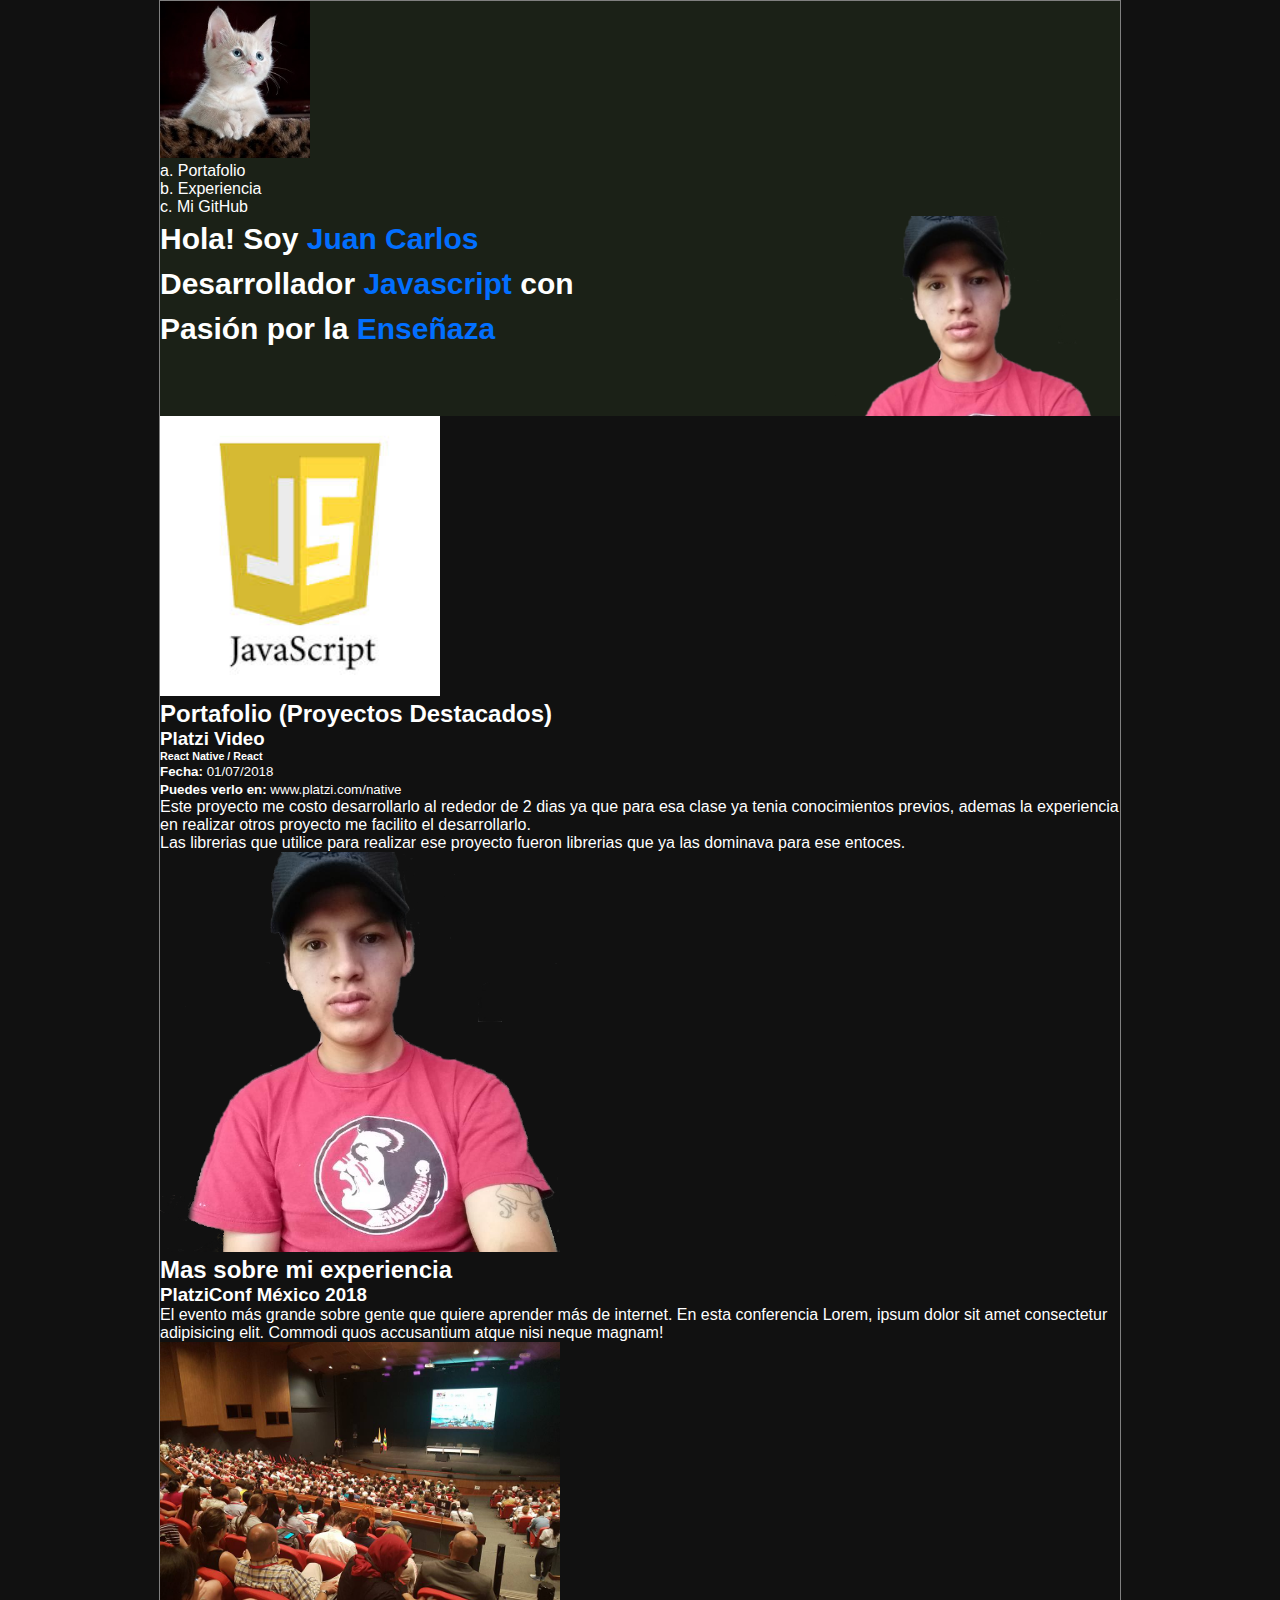
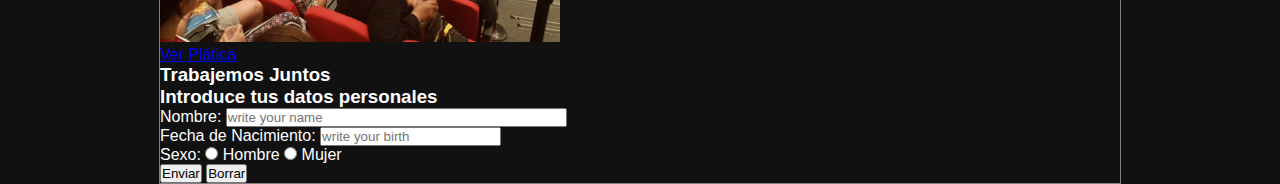
<file: index.html>
<!DOCTYPE html>
<html lang="es">
    <head>
        <meta charset="UTF-8">
        <meta name="viewport" content="width=device-width, initial-scale=1.0">
        <title>JCarlos</title>
        <link rel="icon" href="images/vsCode.png" type="image/png" >
        <link rel="stylesheet" href="index.css">
    </head>
    <body>
        <div id="conteiner">
            <header id="header">
                <div>
                    <figure>
                        <img src="images/cat.jpeg" alt="La imagen se perdio" width="150">
                    </figure>
                    <nav>
                    <ol type="a">
                            <li>
                                <a href="/portafolio">
                                Portafolio
                                </a>
                            </li>
                            <li>
                                <a href="#experiencia">
                                Experiencia 
                                </a>
                            </li>
                            <li>
                                <a href="https://www.github.com/JuankaMF/hyperblog" target="_black">
                                Mi GitHub 
                                </a>
                            </li> 
                        </ol>
                    </nav>
                </div>
            </header>
            <section>
                <div id="imageFondo">
                    <h1 id="h1">
                        Hola! Soy <strong class="texto">Juan Carlos</strong><br> Desarrollador <strong class="texto">Javascript</strong> con <br>Pasión por la <strong class="texto">Enseñaza</strong>
                    </h1>
                </div>
                <img src="images/javascript.jpg" alt="Robo de imagen" width="280">
            </section>
            <section>
                <h2 id="portafolio" class="titulos">Portafolio (Proyectos Destacados)</h2>
                <article>
                    <h3>Platzi Video</h3>
                    <h6>React Native / React</h6>
                    <p><small><strong>Fecha:</strong> 01/07/2018</small></p>
                    <p><small><strong>Puedes verlo en:</strong> www.platzi.com/native</small></p>
                    <p>
                        Este proyecto me costo desarrollarlo al rededor de 2 dias ya que para esa clase ya tenia conocimientos previos, ademas la experiencia en realizar otros proyecto me facilito el desarrollarlo.
                    </p>
                    <p>
                        Las librerias que utilice para realizar ese proyecto fueron librerias que ya las dominava para ese entoces.
                    </p>
                    <form action="https://www.youtube.com">
                        <input type="image" src="images/carlos.png" width="400">
                    </form>
                </article>
            </section>
            <section>
                <h2 id="experiencia" class="titulos">Mas sobre mi experiencia</h2>
                <article>
                    <h3>PlatziConf México 2018</h3>
                    <p>El evento más grande sobre gente que quiere aprender más de internet. En esta conferencia Lorem, ipsum dolor sit amet consectetur adipisicing elit. Commodi quos accusantium atque nisi neque magnam!</p>
                    <figure>
                        <img src="images/conferences.jpg" alt="Ups!!" width="400">
                    </figure>
                    
                    <a href="https://www.platzi.com">Ver Plática</a>
                </article>
            </section>
            <section>
                <form action="/suscripcion/">
                    <h3 id="datas" class="titulos">Trabajemos Juntos <br>Introduce tus datos personales</h3>
                    
                    <label for="name">Nombre: </label>
                    <input type="text" placeholder="write your name" size="40" id="name">

                    <p>Fecha de Nacimiento: <input type="number" placeholder="write your birth" min="2000"></p>
                    
                    <p> Sexo:
                        <input type="radio" name="hm" value="h"> Hombre
                        <input type="radio" name="hm" value="m"> Mujer
                    </p>
                    
                    <input type="submit" value="Enviar">
                    <input type="submit" value="Borrar">
                </form>
            </section>
            <footer>
            </footer>
        </div>
    </body>
</html>
</file>
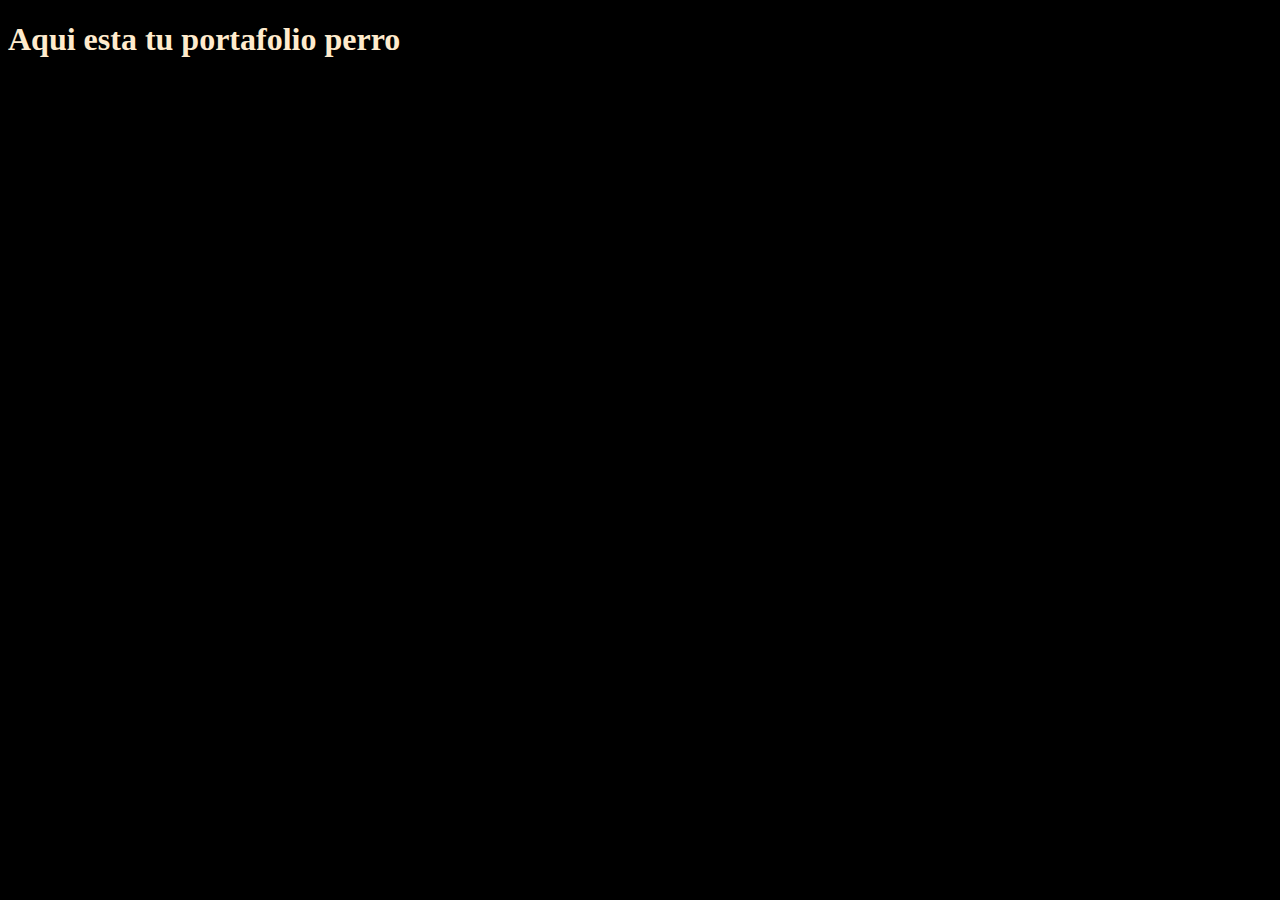
<file: portafolio/index.html>
<!DOCTYPE html>
<html lang="en">
<head>
    <meta charset="UTF-8">
    <meta name="viewport" content="width=, initial-scale=1.0">
    <title>Portafolio</title>
    <style>
        body{
            background: black;
            color:blanchedalmond;
        }
    </style>
</head>
<body>
    <h1>
        Aqui esta tu portafolio
        perro
    </h1>
</body>
</html>
</file>
<file: index.css>
*{
    margin: 0px;
    padding: 0px;
}
body{                               /*selector de etiquera */
    background: #111111;
    color: #ffffff;
    text-align: left;
    font-family: helvetica;
}

#conteiner{
    width: 75%;
    border: 1px solid gray;
    margin:auto;
    padding: 0;
    display: ;
}

#header{
    background-color:#1b2117;
    color: #ffffff;
    list-style-position: inside;
}
#header a{
    color: #ffffff;
    text-decoration:none
}

#h1{
    text-align: left;
    line-height: 1.5;
    font-size: 30px;
    color: #ffffff;
    font-weight: 780;
}

#h1 .texto{
    font-weight: 780;
    color:#026fff;
}
#imageFondo{
    height: 200px;
    background-image: url(images/carlos.png);
    background-color: #1b2117;
    background-repeat: no-repeat;
    background-position-x: right;
    background-size: 300px;
}
</file>
